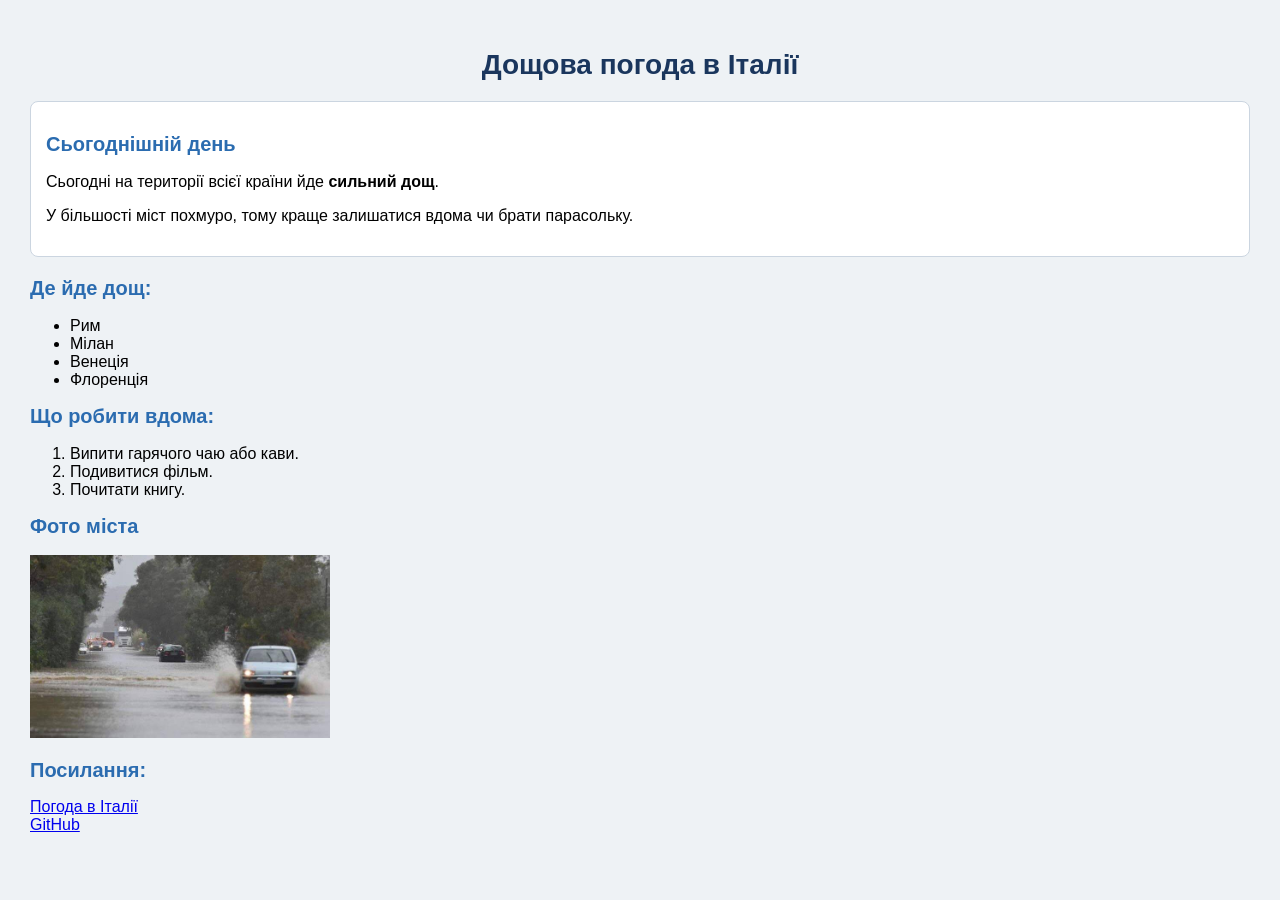
<file: index.html>
<!DOCTYPE html>
<html lang="uk">
<head>
    <meta charset="UTF-8">
    <meta name="viewport" content="width=device-width, initial-scale=1.0">
    <title>Дощ в Італії</title>
    <link rel="stylesheet" href="style.css">
</head>
<body>

    <h1>Дощова погода в Італії</h1>

    <div class="card">
        <h2>Сьогоднішній день</h2>
        <p>Сьогодні на території всієї країни йде <strong>сильний дощ</strong>.</p>
        <p> У більшості міст похмуро, тому краще залишатися вдома чи брати парасольку.</p>
    </div>
    
    <h2>Де йде дощ:</h2>
    <ul>
        <li>Рим</li>
        <li>Мілан</li>
        <li>Венеція</li>
        <li>Флоренція</li>
    </ul>

    <h2>Що робити вдома:</h2>
    <ol>
        <li>Випити гарячого чаю або кави.</li>
        <li>Подивитися фільм.</li>
        <li>Почитати книгу.</li>
    </ol>

    <h2>Фото міста</h2>
    <img src="images/image.jpg" alt="Дощове місто" width="300">

    <h2>Посилання:</h2>
    <p>
        <a href="https://www.meteoam.it/" target="_blank">Погода в Італії</a>
        <br>
        <a href="https://github.com/" target="_blank">GitHub</a>
    </p>

</body>
</html>
</file>
<file: style.css>
body {
    background-color: #eef2f5;
    font-family: Arial, sans-serif;
    font-size: 16px;
    margin: 20px;
    padding: 10px;
}

h1 {
    color: #1a365d;
    font-size: 28px;
    text-align: center;
    margin-bottom: 20px;
}

h2 {
    color: #2b6cb0;
    font-size: 20px;
}

.card {
    background-color: #ffffff;
    border: 1px solid #cbd5e0;
    border-radius: 8px;
    padding: 15px;
    margin-bottom: 20px;
}
</file>
